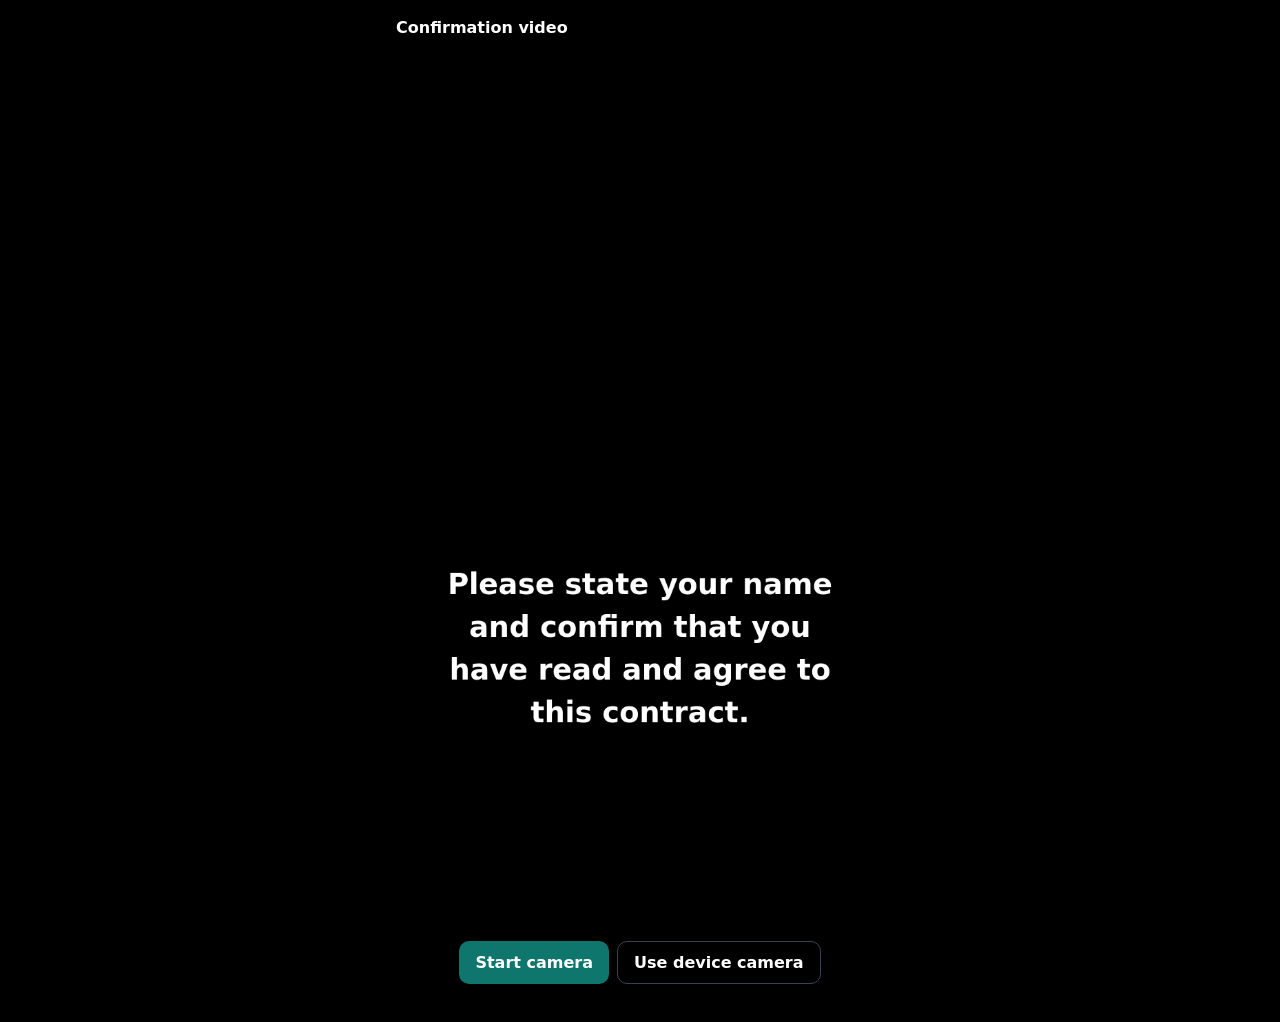
<file: Others/Helpers/contract-recorder.html>
<!DOCTYPE html>
<html lang="en">
<head>
<meta charset="utf-8">
<meta name="viewport" content="width=device-width, initial-scale=1, maximum-scale=1, viewport-fit=cover">
<title>Video recorder</title>
<!--
  Vie Linduma — Teleprompter video recorder (external bridge page).

  WHY THIS EXISTS
  Google Apps Script serves web apps inside a nested iframe whose `allow`
  attribute intentionally omits camera + microphone, so getUserMedia() is
  blocked there and cannot be enabled from your code. This page is hosted
  OUTSIDE Apps Script (e.g. GitHub Pages) and opened as a TOP-LEVEL window,
  where the camera works normally. It records the teleprompter + a picture-in-
  picture of the user's face into ONE video, then hands the video back to the
  Apps Script app via window.opener.postMessage().

  URL PARAMETERS (all optional)
    ?script=<url-encoded teleprompter text>
    &title=<heading text>
    &origin=<exact origin allowed to receive the video, e.g.
             https://n-xxxxx-script.googleusercontent.com ; if omitted the
             page posts to the opener with "*", which is fine because the
             Apps Script side validates THIS page's origin instead>
  It also accepts the script via postMessage after load:
    opener -> this page: { type:'vl-init', script:'...', title:'...' }
-->
<style>
  :root { --accent:#0f766e; }
  * { box-sizing:border-box; }
  html,body { margin:0; height:100%; background:#000; color:#fff;
    font-family:system-ui,-apple-system,Segoe UI,Roboto,Arial,sans-serif; }
  #wrap { max-width:520px; margin:0 auto; min-height:100%; display:flex; flex-direction:column; padding:12px; }
  h1 { font-size:1rem; font-weight:700; margin:6px 4px 10px; }
  .stage { position:relative; width:100%; margin:0 auto; }
  canvas { width:100%; height:auto; display:block; background:#000; border-radius:14px; }
  video#src { position:absolute; width:1px; height:1px; opacity:0; pointer-events:none; }
  .rec { position:absolute; top:12px; left:12px; background:rgba(0,0,0,.5);
    padding:4px 10px; border-radius:20px; font-size:.82rem; display:none; }
  .rec .dot { color:#ff4d4d; }
  .ctrls { display:flex; gap:8px; justify-content:center; flex-wrap:wrap; margin-top:12px; }
  button { font:inherit; font-weight:600; border:0; border-radius:10px; padding:11px 16px;
    cursor:pointer; background:#2a2f3a; color:#fff; }
  button.primary { background:var(--accent); }
  button.rec-on { background:#ff4d4d; }
  button.ghost { background:transparent; border:1px solid #3a4150; }
  button:disabled { opacity:.4; }
  .hint { text-align:center; color:#aab3c2; font-size:.85rem; margin-top:10px; min-height:1.2em; padding:0 8px; }
  .done { text-align:center; padding:24px; }
  .done .ok { font-size:44px; }
  a.link { color:#7fd8c9; }
  input[type=file] { display:none; }
</style>
</head>
<body>
<div id="wrap">
  <h1 id="title">Confirmation video</h1>
  <div class="stage">
    <canvas id="cv" width="720" height="1280"></canvas>
    <video id="src" playsinline muted autoplay></video>
    <div class="rec" id="rec"><span class="dot">&#9679;</span> <span id="time">0:00</span></div>
  </div>
  <div class="ctrls" id="ctrls"></div>
  <div class="hint" id="hint"></div>
  <input type="file" id="native" accept="video/*" capture="user">
</div>

<script>
(function () {
  "use strict";
  var qs = new URLSearchParams(location.search);
  var SCRIPT_TEXT = decode(qs.get('script')) || 'Please state your name and confirm that you have read and agree to this contract.';
  var TITLE = decode(qs.get('title')) || 'Confirmation video';
  var TARGET_ORIGIN = qs.get('origin') || '*';   // opener may also send it via postMessage

  var el = function (id) { return document.getElementById(id); };
  el('title').textContent = TITLE;

  // The opener can push config after we load (avoids long URLs).
  window.addEventListener('message', function (e) {
    var d = e.data || {};
    if (d && d.type === 'vl-init') {
      if (d.script) { SCRIPT_TEXT = String(d.script); lines = null; }
      if (d.title) { TITLE = String(d.title); el('title').textContent = TITLE; }
      if (d.origin) TARGET_ORIGIN = String(d.origin);
    }
  });

  var cv = el('cv'), ctx = cv.getContext('2d'), video = el('src');
  var stream = null, recorder = null, chunks = [], raf = null, timer = null, startT = 0;
  var scroll = 0, lines = null, blob = null, mime = '';
  var W = 720, H = 1280, LINE_H = 62;

  function decode(s) { try { return s ? decodeURIComponent(s) : ''; } catch (e) { return s || ''; } }
  function setHint(t) { el('hint').textContent = t || ''; }

  function canRecord() {
    try {
      return !!(navigator.mediaDevices && navigator.mediaDevices.getUserMedia) &&
        typeof MediaRecorder !== 'undefined' &&
        !!HTMLCanvasElement.prototype.captureStream;
    } catch (e) { return false; }
  }

  // ---- rendering -----------------------------------------------------------
  function wrap(text, maxW) {
    ctx.font = '600 42px system-ui,-apple-system,Segoe UI,Roboto,sans-serif';
    var out = [];
    String(text).split(/\n/).forEach(function (para) {
      var words = para.split(/\s+/), line = '';
      words.forEach(function (w) {
        var t = line ? line + ' ' + w : w;
        if (ctx.measureText(t).width > maxW && line) { out.push(line); line = w; }
        else line = t;
      });
      out.push(line);
    });
    return out;
  }
  function roundRect(x, y, w, h, r) {
    ctx.beginPath();
    ctx.moveTo(x + r, y); ctx.arcTo(x + w, y, x + w, y + h, r); ctx.arcTo(x + w, y + h, x, y + h, r);
    ctx.arcTo(x, y + h, x, y, r); ctx.arcTo(x, y, x + w, y, r); ctx.closePath();
  }
  var lastT = 0;
  function frame(now) {
    if (!lines) lines = wrap(SCRIPT_TEXT, W - 96);
    if (!lastT) lastT = now;
    var dt = (now - lastT) / 1000; lastT = now;
    var recording = recorder && recorder.state === 'recording';
    if (recording) scroll += 34 * dt;                 // teleprompter speed (px/s)

    ctx.fillStyle = '#000'; ctx.fillRect(0, 0, W, H);
    // teleprompter (white, centred, scrolls up)
    ctx.fillStyle = '#fff'; ctx.textAlign = 'center';
    ctx.font = '600 42px system-ui,-apple-system,Segoe UI,Roboto,sans-serif';
    var top = H * 0.62 - scroll;
    for (var i = 0; i < lines.length; i++) {
      var y = top + i * LINE_H;
      if (y > -LINE_H && y < H + LINE_H) ctx.fillText(lines[i], W / 2, y);
    }
    // PiP camera, mirrored, rounded, bottom-right
    if (video.videoWidth) {
      var pw = 236, ph = 314, px = W - pw - 26, py = H - ph - 26;
      ctx.save(); roundRect(px, py, pw, ph, 22); ctx.clip();
      var vr = video.videoWidth / video.videoHeight, pr = pw / ph, dw, dh, dx, dy;
      if (vr > pr) { dh = ph; dw = ph * vr; dx = px - (dw - pw) / 2; dy = py; }
      else { dw = pw; dh = pw / vr; dx = px; dy = py - (dh - ph) / 2; }
      ctx.translate(px + pw / 2, 0); ctx.scale(-1, 1); ctx.translate(-(px + pw / 2), 0);
      ctx.drawImage(video, dx, dy, dw, dh);
      ctx.restore();
      ctx.strokeStyle = 'rgba(255,255,255,.9)'; ctx.lineWidth = 3; roundRect(px, py, pw, ph, 22); ctx.stroke();
    }
    raf = requestAnimationFrame(frame);
  }

  // ---- camera + recording --------------------------------------------------
  function startCamera() {
    setHint('Your browser will ask for camera & microphone — tap Allow.');
    navigator.mediaDevices.getUserMedia({ video: { facingMode: 'user' }, audio: true })
      .then(function (s) {
        stream = s; video.srcObject = s; video.play().catch(function () {});
        if (!raf) raf = requestAnimationFrame(frame);
        setHint('Camera ready — tap Record and read the script.');
        renderCtrls();
      })
      .catch(function () {
        setHint('The camera was blocked. You can still record with your device camera below.');
        renderCtrls(true);
      });
  }
  function startRecording() {
    if (!stream) { startCamera(); return; }
    var out = cv.captureStream(30);
    (stream.getAudioTracks() || []).forEach(function (t) { try { out.addTrack(t); } catch (e) {} });
    mime = MediaRecorder.isTypeSupported('video/webm;codecs=vp9,opus') ? 'video/webm;codecs=vp9,opus'
      : MediaRecorder.isTypeSupported('video/webm;codecs=vp8,opus') ? 'video/webm;codecs=vp8,opus'
      : MediaRecorder.isTypeSupported('video/webm') ? 'video/webm'
      : MediaRecorder.isTypeSupported('video/mp4') ? 'video/mp4' : '';
    try { recorder = mime ? new MediaRecorder(out, { mimeType: mime }) : new MediaRecorder(out); }
    catch (e) { setHint('Recording is not supported on this browser — use your device camera below.'); renderCtrls(true); return; }
    chunks = []; scroll = 0;
    recorder.ondataavailable = function (e) { if (e.data && e.data.size) chunks.push(e.data); };
    recorder.onstop = function () {
      blob = new Blob(chunks, { type: mime || 'video/webm' });
      el('rec').style.display = 'none';
      renderCtrls();
      setHint('Recorded. Review, then "Send to app".');
    };
    recorder.start();
    startT = Date.now();
    el('rec').style.display = 'block';
    timer = setInterval(function () {
      var s = Math.floor((Date.now() - startT) / 1000);
      el('time').textContent = Math.floor(s / 60) + ':' + ('0' + (s % 60)).slice(-2);
      if (s >= 120) stopRecording();
    }, 500);
    renderCtrls();
  }
  function stopRecording() {
    if (timer) { clearInterval(timer); timer = null; }
    if (recorder && recorder.state === 'recording') { try { recorder.stop(); } catch (e) {} }
  }
  function retake() { blob = null; renderCtrls(); setHint('Camera ready — tap Record.'); }

  // ---- native fallback -----------------------------------------------------
  el('native').addEventListener('change', function () {
    var f = el('native').files && el('native').files[0];
    if (f) { blob = f; mime = f.type || 'video/mp4'; renderCtrls(); setHint('Recorded with your device camera. Tap "Send to app".'); }
  });

  // ---- send back to the Apps Script app ------------------------------------
  function sendToApp() {
    if (!blob) return;
    setHint('Sending…');
    var reader = new FileReader();
    reader.onload = function () {
      var base64 = String(reader.result).split(',')[1];
      var msg = { type: 'vl-video', mime: blob.type || mime || 'video/webm', base64: base64 };
      try { if (window.opener) window.opener.postMessage(msg, TARGET_ORIGIN); } catch (e) {}
      showDone();
    };
    reader.readAsDataURL(blob);
  }
  function showDone() {
    document.getElementById('wrap').innerHTML =
      '<div class="done"><div class="ok">&#10004;</div>' +
      '<h1>Video sent</h1><p>Return to the app to finish. You can close this tab.</p>' +
      '<button class="primary" onclick="window.close()">Close</button></div>';
  }

  // ---- controls ------------------------------------------------------------
  function btn(label, cls, fn) { var b = document.createElement('button'); b.textContent = label; if (cls) b.className = cls; b.onclick = fn; return b; }
  function renderCtrls(forceNative) {
    var c = el('ctrls'); c.innerHTML = '';
    if (blob) {
      c.appendChild(btn('Retake', 'ghost', retake));
      c.appendChild(btn('Send to app', 'primary', sendToApp));
      return;
    }
    if (recorder && recorder.state === 'recording') { c.appendChild(btn('Stop recording', 'rec-on', stopRecording)); return; }
    if (canRecord() && !forceNative) {
      if (!stream) c.appendChild(btn('Start camera', 'primary', startCamera));
      else c.appendChild(btn('Record', 'primary', startRecording));
    }
    c.appendChild(btn('Use device camera', canRecord() && !forceNative ? 'ghost' : 'primary', function () { el('native').click(); }));
  }

  // boot: draw the teleprompter immediately (even before the camera starts)
  raf = requestAnimationFrame(frame);
  renderCtrls();
  if (!canRecord()) setHint('Live recording is limited on this browser — use "Use device camera".');
})();
</script>
</body>
</html>
</file>
